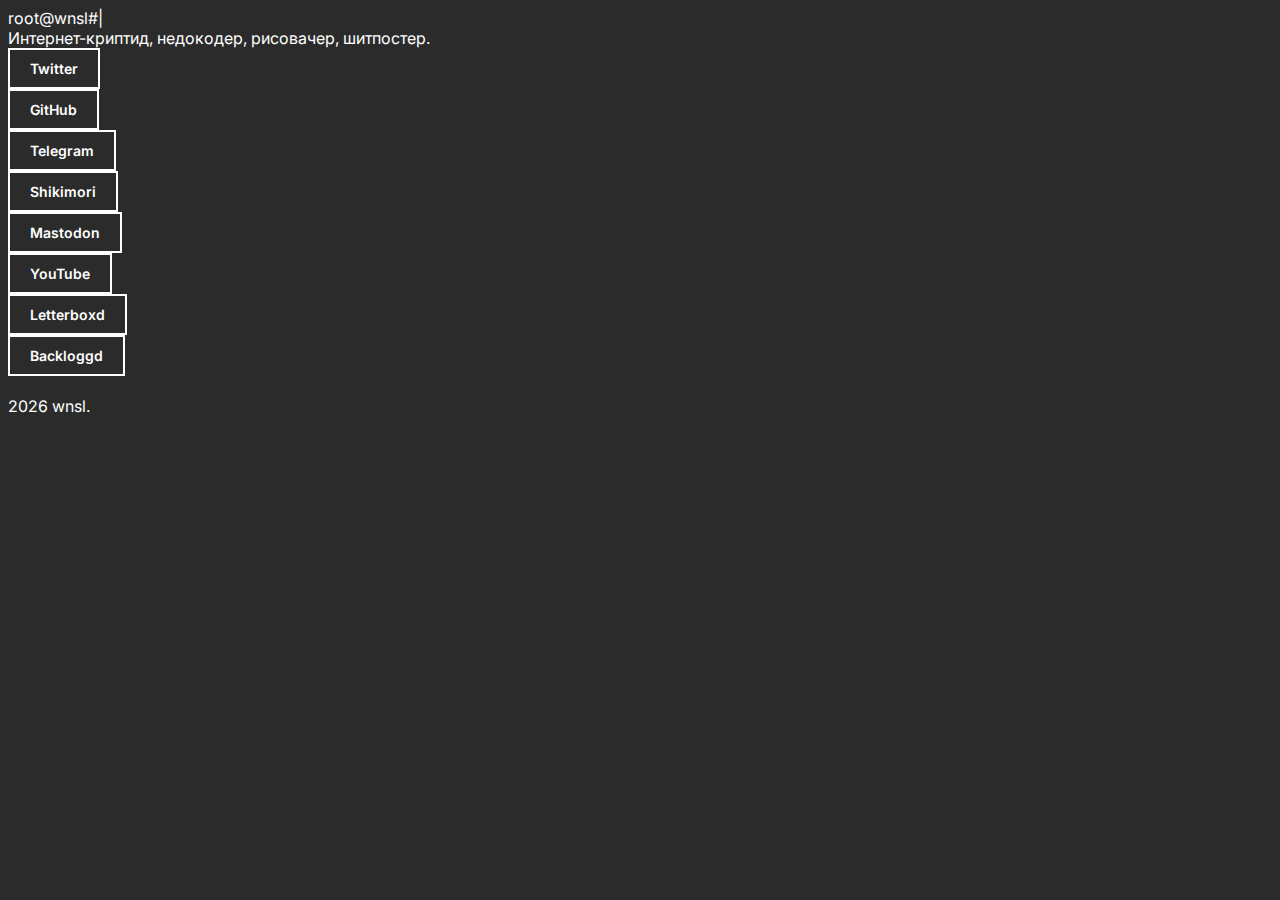
<file: index.html>
<!DOCTYPE html>
<html lang="ru">
<head>
<meta charset="utf-8" name="viewport" content="width=device-width, initial-scale=1">
<title>root@wnsl</title>
<link rel="canonical" href="https://wensl3y.github.io/">
<link rel="stylesheet" type="text/css" href="css/default.css">
<link rel=preload>
</head>
<body>
<div class="content">
        <div class="content__title"><a href="/" style="text-decoration: none; color: #FFFFFF;">root@wnsl#<span id="blink">|</span></a></div>
        <div class="content__subtitle">
          Интернет-криптид, недокодер, рисовачер, шитпостер.
        </div>
        <div class="content__links">
          <div class="links__item">
            <a class="urlbutton" href="https://twitter.com/WensleyEvil" target="_blank"
              >Twitter</a
            >
          </div>
          <div class="links__item">
            <a  class="urlbutton"href="https://github.com/wensl3y" target="_blank">GitHub</a>
          </div>
          <div class="links__item">
            <a  class="urlbutton"href="https://t.me/wensleysjunk" target="_blank">Telegram</a>
          </div>
          <div class="links__item">
            <a class="urlbutton" href="https://shikimori.one/Wensley" target="_blank"
              >Shikimori</a
            >
          </div>
          <div class="links__item">
            <a  class="urlbutton"href="https://mastodon.ml/@WensleyEvil" target="_blank"
              >Mastodon</a
            >
          </div>
          <div class="links__item">
            <a  class="urlbutton"href="https://www.youtube.com/@WensleyEvil" target="_blank"
              >YouTube</a
            >
          </div>
          <div class="links__item">
            <a  class="urlbutton"href="https://letterboxd.com/WensleyL/" target="_blank"
              >Letterboxd</a
            >
          </div>
          <div class="links__item">
            <a  class="urlbutton"href="https://www.backloggd.com/u/WensleyTheRogue/" target="_blank"
              >Backloggd</a
            >
          </div>
        </div>
        <div class="content__subtitle">
          <br />
          <script>
            var DT = new Date();
            document.write(DT.getFullYear());
          </script>
          wnsl.
        </div>
      </div>
    </main>
</body>
</html>
</file>
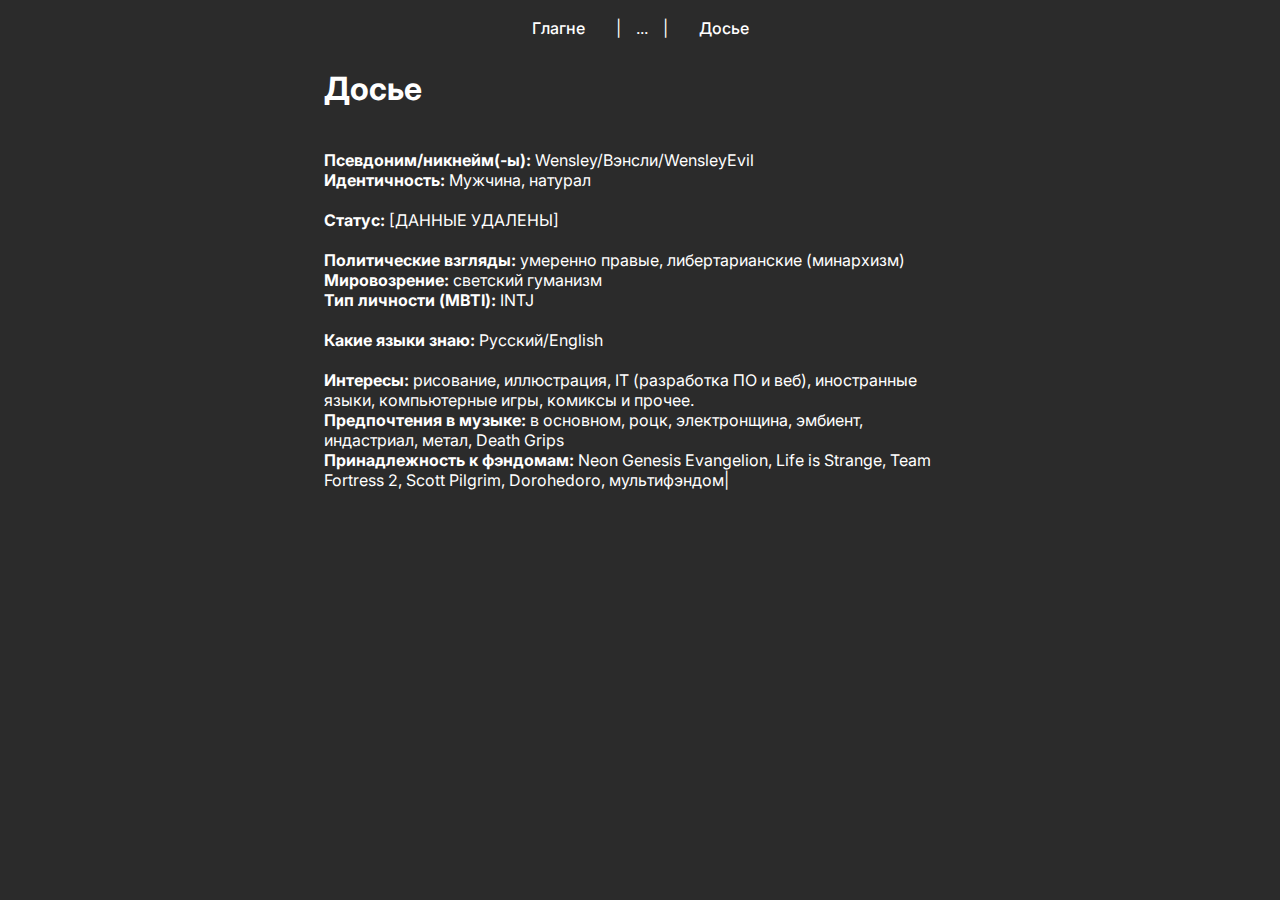
<file: about.html>
<!DOCTYPE html>
<html>
<head>
<meta charset="utf-8" name="viewport" content="width=device-width, initial-scale=1">
<title>Досье</title>
<link rel="canonical" href="https://wensl3y.github.io/about">
<link rel="stylesheet" type="text/css" href="css/default.css">
<link rel=preload>
</head>
<body>
<center>
<table cellspacing="5" cellpadding='5'>
	<tr>
		<td><a href='https://wensl3y.github.io/' class='sectionchoice'>&emsp;Глагне&emsp;</a></td>
		<td style='user-select: none; -moz-user-select: none;'>|</td>
		<td style='user-select: none; -moz-user-select: none;'>...</td>
		<td style='user-select: none; -moz-user-select: none;'>|</td>
		<td><a href='#' class='sectionchoice'>&emsp;Досье&emsp;</a></td>
	</tr>
</table>
</center>
<div style="margin-left: 25%; margin-right: 25%;">
<h1>Досье</h1>
<br><b>Псевдоним/никнейм(-ы):</b> Wensley/Вэнсли/WensleyEvil
<br><b>Идентичность:</b> Мужчина, натурал<br>
<br><b>Статус:</b> [ДАННЫЕ УДАЛЕНЫ]<br>
<br><b>Политические взгляды:</b> умеренно правые, либертарианские (минархизм)
<br><b>Мировозрение:</b> светский гуманизм
<br><b>Тип личности (MBTI):</b> INTJ<br>
<br><b>Какие языки знаю:</b> Русский/English<br>
<br><b>Интересы:</b> рисование, иллюстрация, IT (разработка ПО и веб), иностранные языки, компьютерные игры, комиксы и прочее.
<br><b>Предпочтения в музыке:</b> в основном, роцк, электронщина, эмбиент, индастриал, метал, Death Grips
<br><b>Принадлежность к фэндомам:</b> Neon Genesis Evangelion, Life is Strange, Team Fortress 2, Scott Pilgrim, Dorohedoro, мультифэндом<span style='font-size:16px;' id='blink'>|</span>
</div>
<center>
<br><br><span  style='font-size:10px;>
	<script>
var Year = new Date();
document.write(Year.getFullYear());
	</script> WensleyEvil · <a href="https://github.com/wensl3y/wensl3y.github.io" class="subtext">Site Repository on GitHub</a></span>
</center>
</body>
</html>
</file>
<file: css/default.css>
@import url('https://fonts.googleapis.com/css2?family=Inter:wght@400;500;600;800&display=swap');

body {
	font-family: 'Inter', serif;
	background: #2b2b2b;
	color: #FFFFFF;
	font-size: 16px;
	}
	
.mainh1 {
	font-weight: 800;
	background: #FFFFFF;
	font-size: 48px;
	color: #2b2b2b;
	cursor: default;
	user-select: none;
	-webkit-touch-callout: none;
	-webkit-user-select: none;
	-moz-user-select: none;
	-ms-user-select: none;
}
	
.urlbutton {
	font-weight: 600;
	text-decoration: none;
	-moz-appearance: button;
	-webkit-appearance: button;
	appearance: button;
	color: #FFFFFF;
	background: #2b2b2b;
	padding: 10px 20px;
	font-size: 14px;
	border-style: solid; border-color: #FFFFFF; border-width: 2px;
	}
	
.urlbutton:hover, .urlbutton:focus {
	color: #2b2b2b;
	background: #FFFFFF;
	transition: all 0.1s ease-in-out;
	-moz-transition: all 0.1s ease-in-out;
	-o-transition: all 0.1s ease-in-out;
	-webkit-transition: all 0.1s ease-in-out;
	text-decoration: none;
	}	
	
.urlmatch {
	color: #FFFFFF;
	background: #2b2b2b;
	text-decoration: none; }	
	
.urlmatch:hover, .urlmatch:focus {
	color: #2b2b2b;
	background: #FFFFFF;	
	text-decoration: none;
	transition: all 0.1s ease-in-out;
	-moz-transition: all 0.1s ease-in-out;
	-o-transition: all 0.1s ease-in-out;
	-webkit-transition: all 0.1s ease-in-out;
	text-decoration: none;
	}
	

.sectionchoice {
	font-weight: 500;
	color: #FFFFFF;
	text-decoration: none;	
	}
	
.sectionchoice:hover {
	color: #2b2b2b; background-color: #FFFFFF;
	text-decoration: none;
	transition: all 0.1s ease-in-out;
	-moz-transition: all 0.1s ease-in-out;
	-o-transition: all 0.1s ease-in-out;
	-webkit-transition: all 0.1s ease-in-out;
}

#blink {
  -webkit-animation: blink 1s linear infinite;
  animation: blink 1s linear infinite;
}
	@-webkit-keyframes blink {
		0% { color: #2b2b2b; }
		50% { color: #FFFFFF; }
		100% { color: #2b2b2b; }
	}
	@keyframes blink {
		0% { color: #2b2b2b; }
		50% { color: #FFFFFF; }
		100% { color: #2b2b2b; }
	}
</file>
